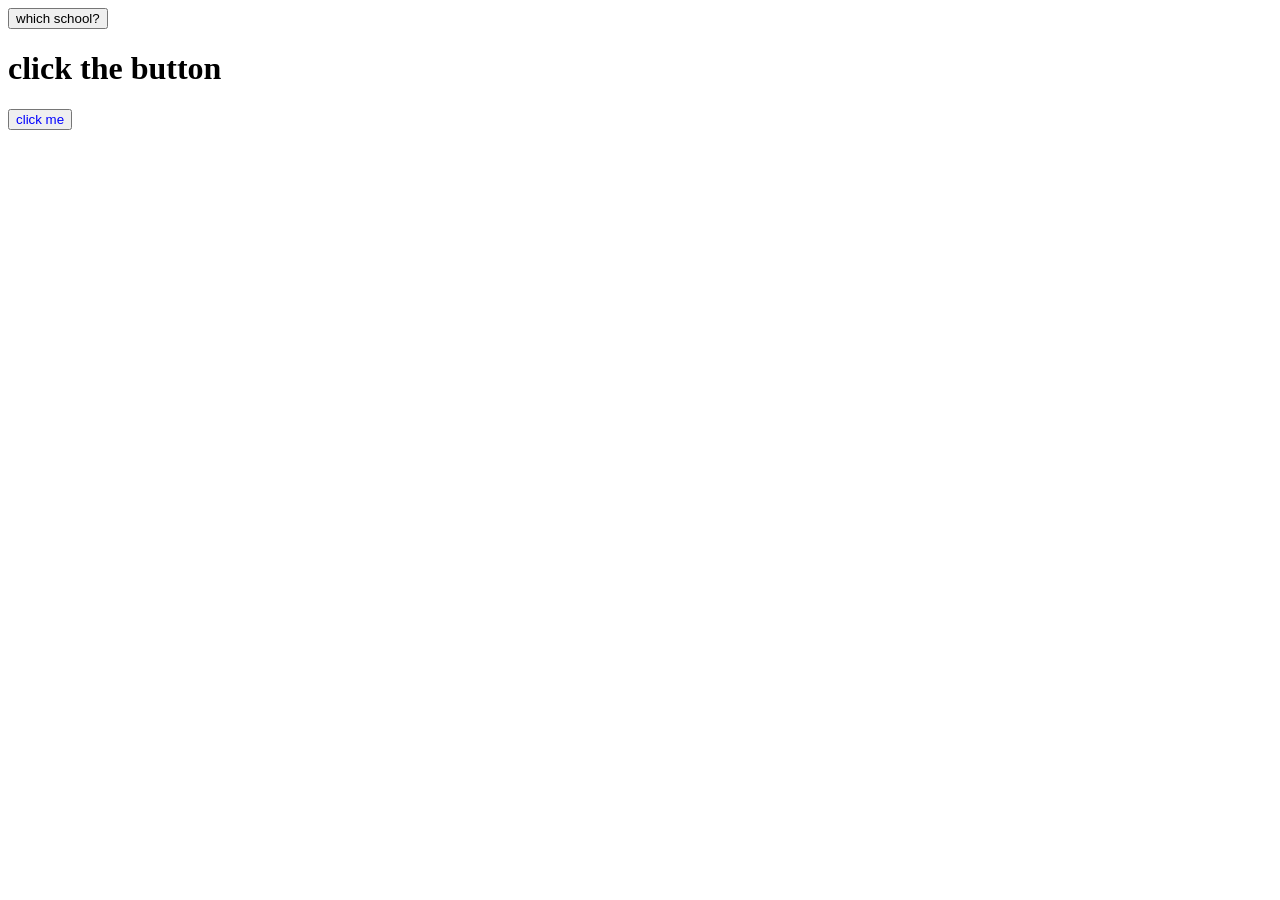
<file: mouseevent.html>
<!DOCTYPE html>
<html lang="en">
<head>
    <meta charset="UTF-8">
    <meta name="viewport" content="width=device-width, initial-scale=1.0">
    <title>Document</title>
</head>
<body>
    <script langauge="javascript" type="text/javascript">
        <!-- 
            function clickevent() {
                document.getElementById("this is level3 sod 2025-2026");
                document.body.style.backgroundColor ="blue"
            }
            //-->
    </script>
    <form action="">
        <input type="button" onclick="clickevent()" value="which school?"/>
    </form>

    <!-- the onclick event -->


    <h1 id="text">click the button</h1>
    <button onclick="changeText()" style="color: blue; ">click me</button>
    <script>
        let num="0";
        function changeText(){
            num++
            document.getElementById("text").innerHTML ="you clicked the button!"+" "+num+" "+"times";
             document.body.style.backgroundColor ="blue"
            }
    </script>

  
</body>
</html>
</file>
